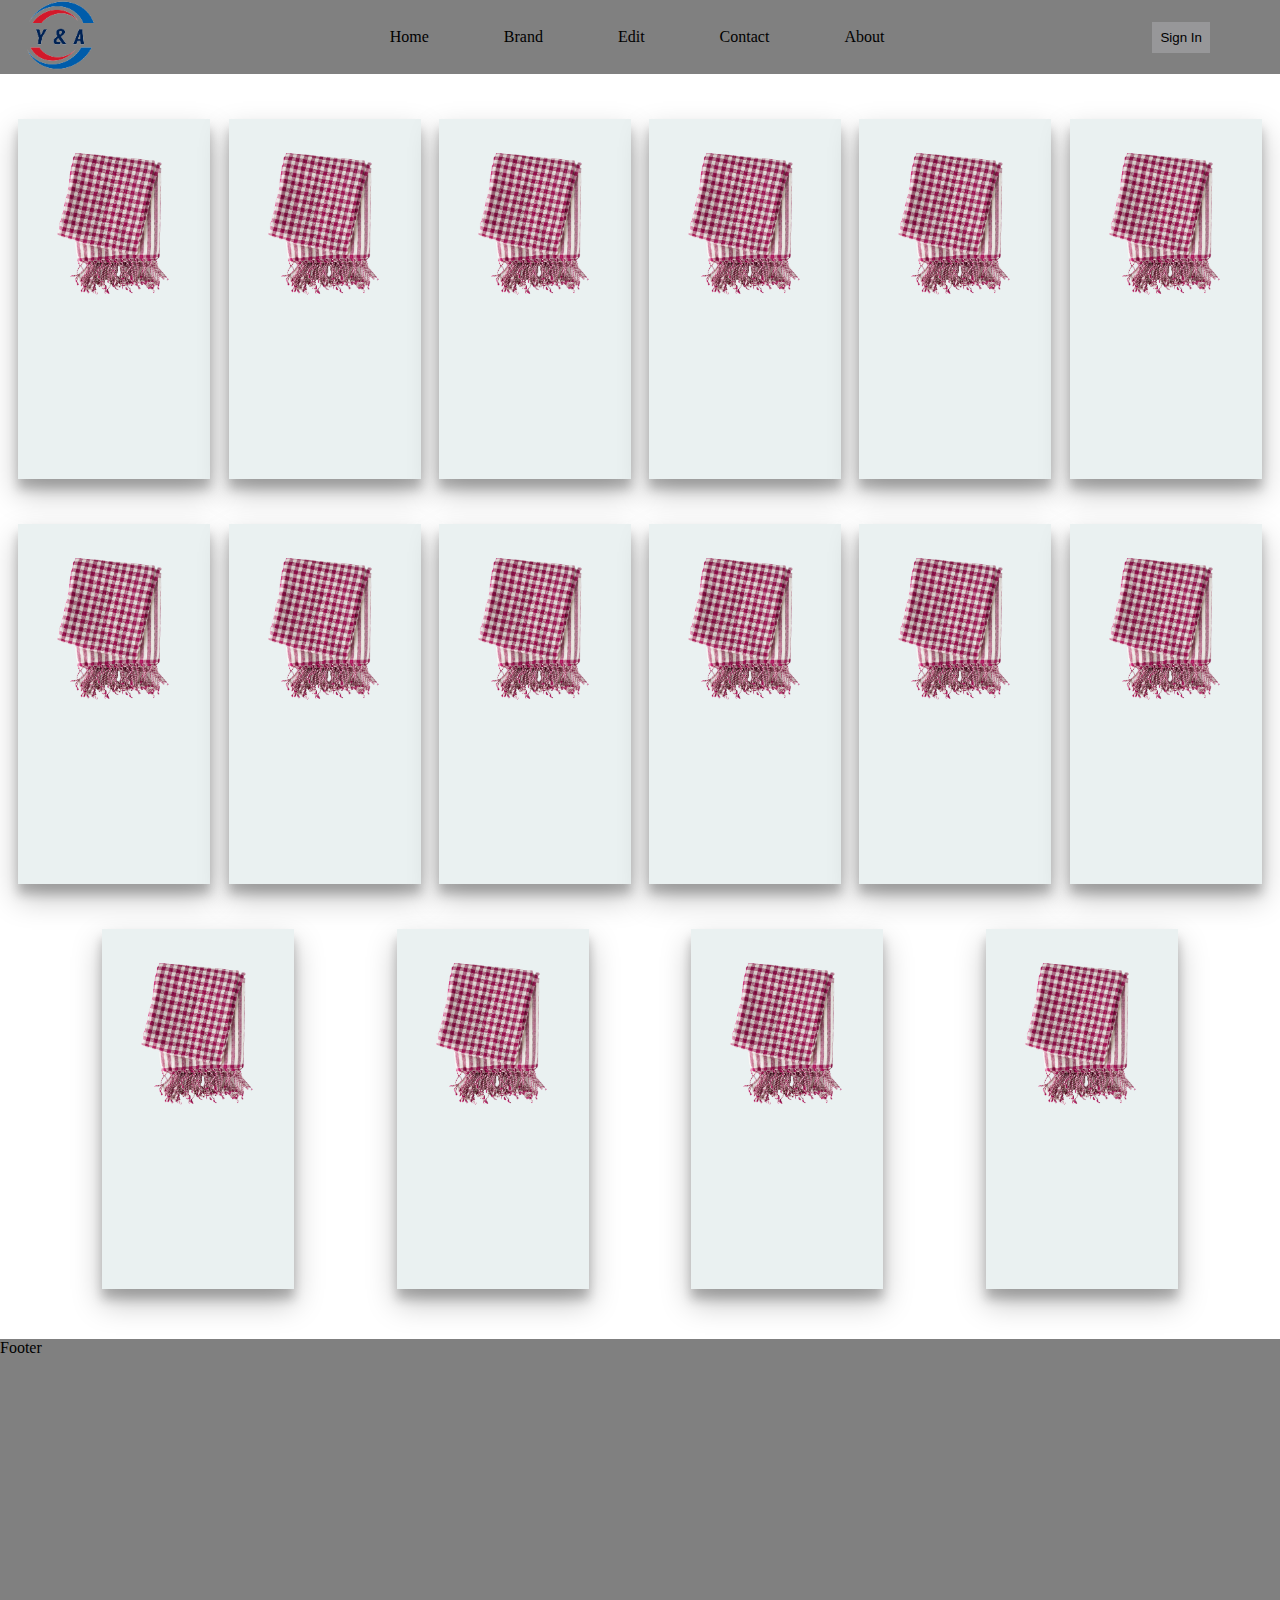
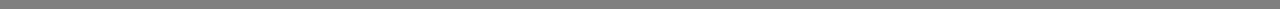
<file: index.html>
<!DOCTYPE html>
<html lang="en">
<head>
    <meta charset="UTF-8">
    <meta http-equiv="X-UA-Compatible" content="IE=edge">
    <meta name="viewport" content="width=device-width, initial-scale=1.0">
    <title>Home</title>
    <link rel="stylesheet" href="css/main.css">
    <link href="https://fonts.googleapis.com/icon?family=Material+Icons" rel="stylesheet">
</head>
<body>
    <nav>
        <a href="index.html"><img src="images/logo 1.png" /></a>
        <ul>
            <li><a href="index.html">Home</a></li>
            <li><a href="views/brand.html">Brand</a></li>
            <li><a href="views/edit.html">Edit</a></li>
            <li><a href="views/contact.html">Contact</a></li>
            <li><a href="views/about.html">About</a></li>
        </ul>
        <div class="icon">
            <button>Sign In</button>
        </div>
    </nav>
    <main>
        <div class="main-card">
            <div class="card">
                <img src="images/scarf1.png" alt="">
            </div>
            <div class="card">
                <img src="images/scarf1.png" alt="">
            </div>
            <div class="card">
                <img src="images/scarf1.png" alt="">
            </div>
            <div class="card">
                <img src="images/scarf1.png" alt="">
            </div>
            <div class="card">
                <img src="images/scarf1.png" alt="">
            </div>
            <div class="card">
                <img src="images/scarf1.png" alt="">
            </div>
            <div class="card">
                <img src="images/scarf1.png" alt="">
            </div>
            <div class="card">
                <img src="images/scarf1.png" alt="">
            </div>
            <div class="card">
                <img src="images/scarf1.png" alt="">
            </div>
            <div class="card">
                <img src="images/scarf1.png" alt="">
            </div>
            <div class="card">
                <img src="images/scarf1.png" alt="">
            </div>
            <div class="card">
                <img src="images/scarf1.png" alt="">
            </div>
            <div class="card">
                <img src="images/scarf1.png" alt="">
            </div>
            <div class="card">
                <img src="images/scarf1.png" alt="">
            </div>
            <div class="card">
                <img src="images/scarf1.png" alt="">
            </div>
            <div class="card">
                <img src="images/scarf1.png" alt="">
            </div>
        </div>
    </main>
    <footer>Footer</footer>
</body>
</html>
</file>
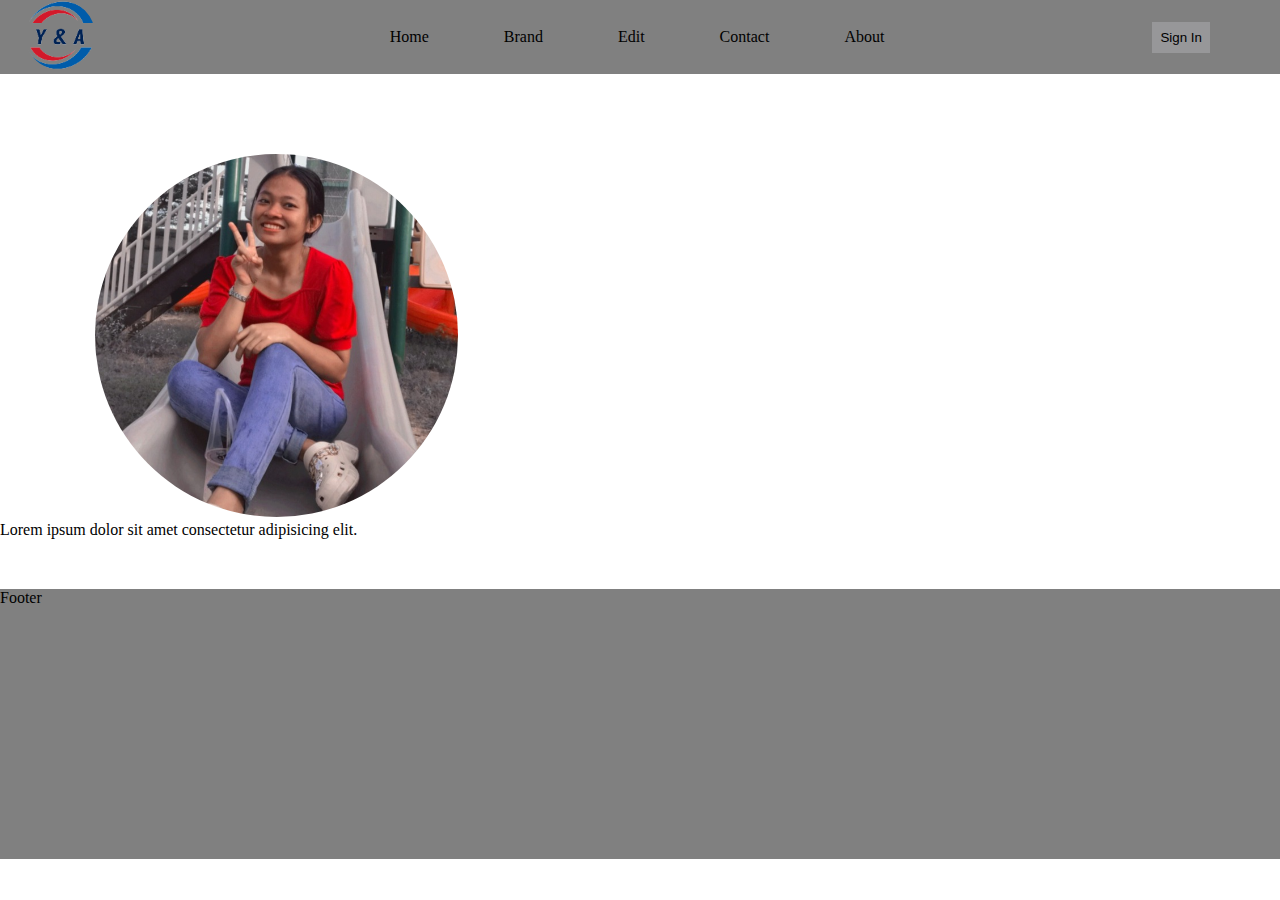
<file: views/about.html>
<!DOCTYPE html>
<html lang="en">
<head>
    <meta charset="UTF-8">
    <meta http-equiv="X-UA-Compatible" content="IE=edge">
    <meta name="viewport" content="width=device-width, initial-scale=1.0">
    <title>About Us</title>
    <link rel="stylesheet" href="../css/main.css">
    <link rel="stylesheet" href="../css/about.css">
    <link href="https://fonts.googleapis.com/icon?family=Material+Icons" rel="stylesheet">
</head>
<body>
    <nav>
        <a href="../index.html"><img src="../images/logo 1.png" /></a>
        <ul>
            <li><a href="../index.html">Home</a></li>
            <li><a href="brand.html">Brand</a></li>
            <li><a href="edit.html">Edit</a></li>
            <li><a href="contact.html">Contact</a></li>
            <li><a href="about.html">About</a></li>
        </ul>
        <div class="icon">
            <button>Sign In</button>
        </div>
    </nav>
    <main>
        <div class="image">
            <img src="../images/photo of us.jpg" alt="">
        </div>
        <p>Lorem ipsum dolor sit amet consectetur adipisicing elit.</p>
    </main>
    <footer>Footer</footer>
</body>
</html>
</file>
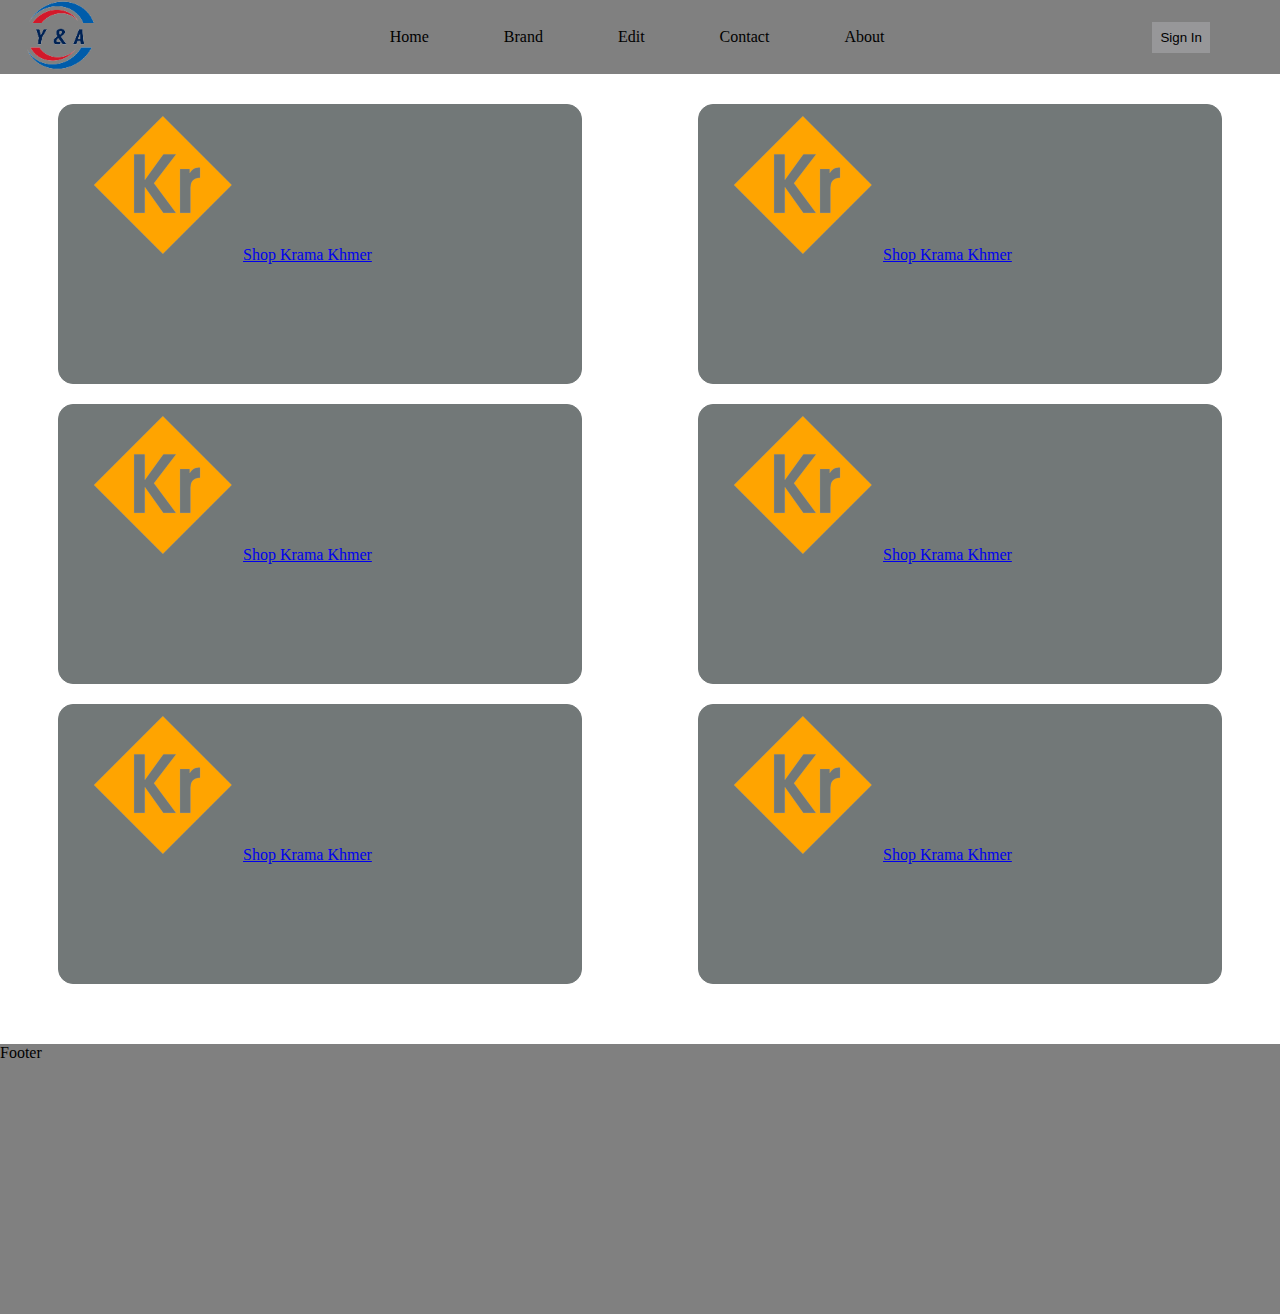
<file: views/brand.html>
<!DOCTYPE html>
<html lang="en">
<head>
    <meta charset="UTF-8">
    <meta http-equiv="X-UA-Compatible" content="IE=edge">
    <meta name="viewport" content="width=device-width, initial-scale=1.0">
    <title>Brand Page</title>
    <link rel="stylesheet" href="../css/main.css">
    <link rel="stylesheet" href="../css/brand.css">
    <link href="https://fonts.googleapis.com/icon?family=Material+Icons" rel="stylesheet">
</head>
<body>
    <nav>
        <a href="../index.html"><img src="../images/logo 1.png" /></a>
        <ul>
            <li><a href="../index.html">Home</a></li>
            <li><a href="brand.html">Brand</a></li>
            <li><a href="edit.html">Edit</a></li>
            <li><a href="contact.html">Contact</a></li>
            <li><a href="about.html">About</a></li>
        </ul>
        <div class="icon">
            <button>Sign In</button>
        </div>
    </nav>
    <main>
        <div id="edit">
            <div id="view">
                <div class="cards">
                    <div class="title">
                        <img src="../images/logo krama khmer.png" alt="">
                        <span class="tittle">
                            <a href="https://www.kramakrama.com/en/shop">Shop Krama Khmer</a>
                        </span>
                    </div>
                </div>
                <div class="cards">
                    <div class="title">
                        <img src="../images/logo krama khmer.png" alt="">
                        <span class="tittle">
                            <a href="https://www.kramakrama.com/en/shop">Shop Krama Khmer</a>
                        </span>
                    </div>
                </div>
                <div class="cards">
                    <div class="title">
                        <img src="../images/logo krama khmer.png" alt="">
                        <span class="tittle">
                            <a href="https://www.kramakrama.com/en/shop">Shop Krama Khmer</a>
                        </span>
                    </div>
                </div>
                <div class="cards">
                    <div class="title">
                        <img src="../images/logo krama khmer.png" alt="">
                        <span class="tittle">
                            <a href="https://www.kramakrama.com/en/shop">Shop Krama Khmer</a>
                        </span>
                    </div>
                </div>
                <div class="cards">
                    <div class="title">
                        <img src="../images/logo krama khmer.png" alt="">
                        <span class="tittle">
                            <a href="https://www.kramakrama.com/en/shop">Shop Krama Khmer</a>
                        </span>
                    </div>
                </div>
                <div class="cards">
                    <div class="title">
                        <img src="../images/logo krama khmer.png" alt="">
                        <span class="tittle">
                            <a href="https://www.kramakrama.com/en/shop">Shop Krama Khmer</a>
                        </span>
                    </div>
                </div>
            </div>
        </div>
    </main>
    <footer>Footer</footer>
</body>
</html>
</file>
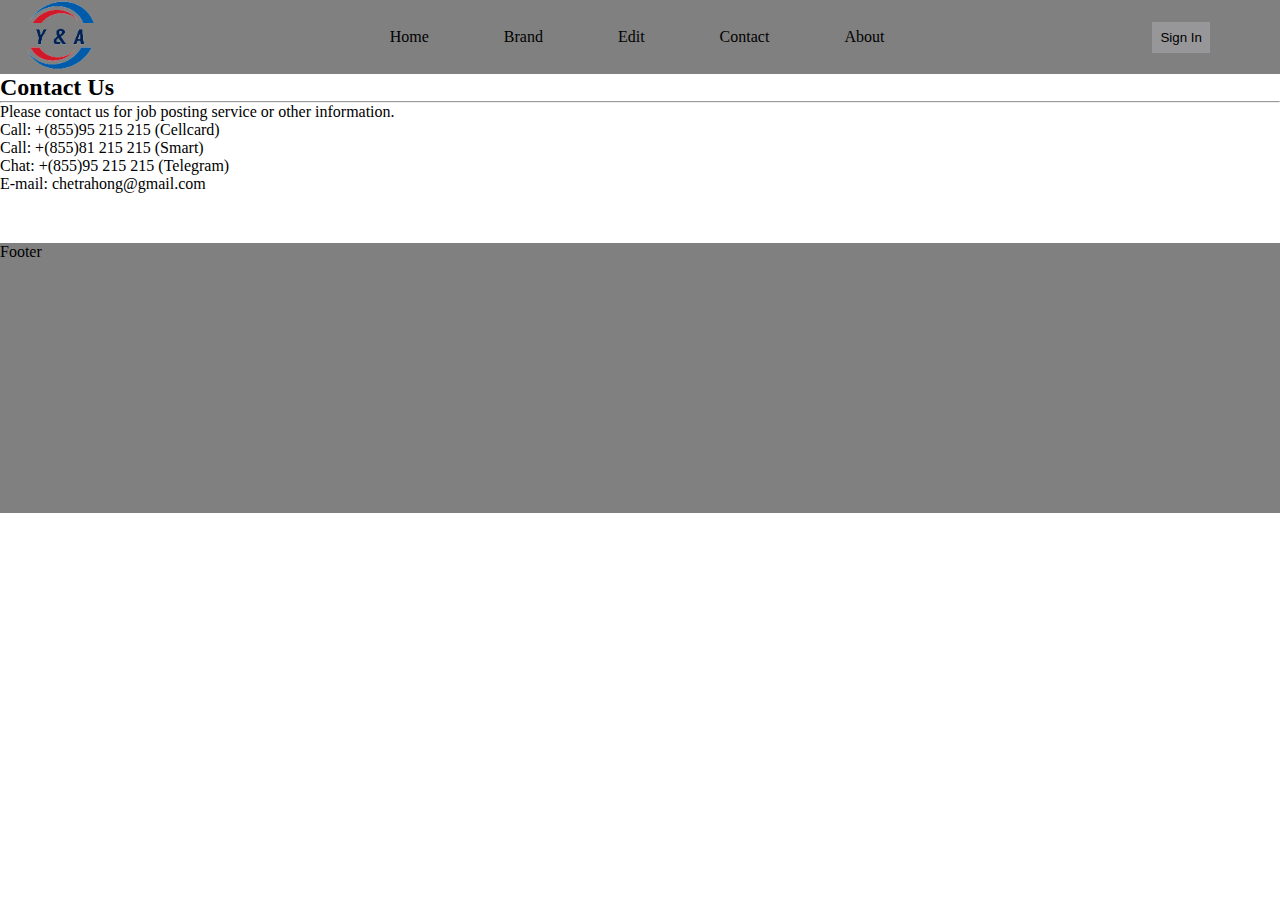
<file: views/contact.html>
<!DOCTYPE html>
<html lang="en">
<head>
    <meta charset="UTF-8">
    <meta http-equiv="X-UA-Compatible" content="IE=edge">
    <meta name="viewport" content="width=device-width, initial-scale=1.0">
    <title>Contact</title>
    <link rel="stylesheet" href="../css/main.css">
    <link href="https://fonts.googleapis.com/icon?family=Material+Icons" rel="stylesheet">
</head>
<body>
    <nav>
        <a href="../index.html"><img src="../images/logo 1.png" /></a>
        <ul>
            <li><a href="../index.html">Home</a></li>
            <li><a href="brand.html">Brand</a></li>
            <li><a href="edit.html">Edit</a></li>
            <li><a href="contact.html">Contact</a></li>
            <li><a href="about.html">About</a></li>
        </ul>
        <div class="icon">
          <button>Sign In</button>
      </div>
    </nav>
    <div class="container">
        <div class="container-title">
          <h2>Contact Us</h2>
          <hr>
          <p>Please contact us for job posting service or other information.</p>
          <div class="tel">
            <i class="fa fa-phone-square call" aria-hidden="true"></i>
            <p>Call: +(855)95 215 215 (Cellcard)</p>
          </div>
          <div class="tel">
            <i class="fa fa-phone-square call" aria-hidden="true"></i>
            <p>Call: +(855)81 215 215 (Smart)</p>
          </div>
          <div class="tel">
            <i class="fa fa-telegram" aria-hidden="true"></i>
            <p>Chat: +(855)95 215 215 (Telegram)</p>
          </div>
          <div class="tel">
            <i class="fa fa-envelope" aria-hidden="true"></i>
            <p>E-mail: chetrahong@gmail.com</p>
          </div>
        </div>
      </div>
    <footer>Footer</footer>
</body>
</html>
</file>
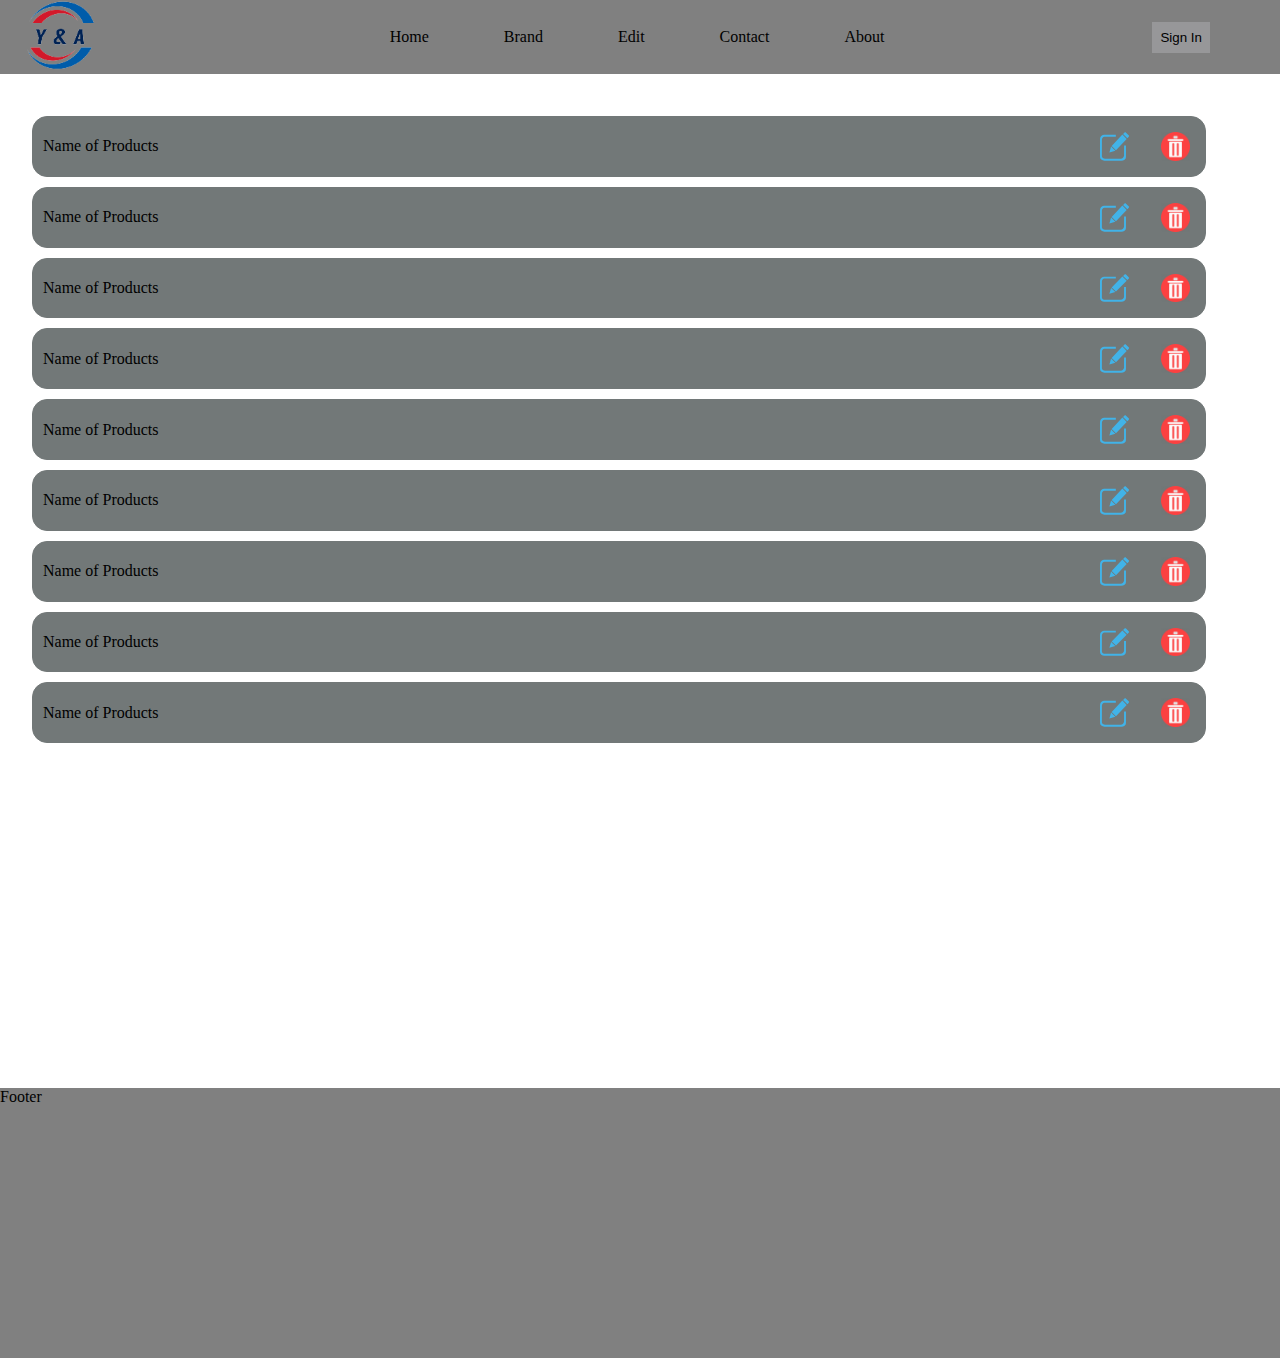
<file: views/edit.html>
<!DOCTYPE html>
<html lang="en">
<head>
    <meta charset="UTF-8">
    <meta http-equiv="X-UA-Compatible" content="IE=edge">
    <meta name="viewport" content="width=device-width, initial-scale=1.0">
    <title>Edit</title>
    <link rel="stylesheet" href="../css/main.css">
    <link rel="stylesheet" href="../css/edit.css">
    <link href="https://fonts.googleapis.com/icon?family=Material+Icons" rel="stylesheet">
</head>
<body>
    <nav>
        <a href=""><img src="../images/logo 1.png" /></a>
        <ul>
            <li><a href="../index.html">Home</a></li>
            <li><a href="brand.html">Brand</a></li>
            <li><a href="edit.html">Edit</a></li>
            <li><a href="contact.html">Contact</a></li>
            <li><a href="about.html">About</a></li>
        </ul>
        <div class="icon">
            <button>Sign In</button>
        </div>
    </nav>
    <main>
        <div id="edit">
            <div id="view">
                <div class="cards">
                    <div class="title">
                        <span class="tittle">Name of Products</span>
                    </div>
                    <div class="actions">
                        <img src="../images/edit.svg" alt="">
                        <img src="../images/trash.png" alt="">
                    </div>
                </div>
                <div class="cards">
                    <div class="title">
                        <span class="tittle">Name of Products</span>
                    </div>
                    <div class="actions">
                        <img src="../images/edit.svg" alt="">
                        <img src="../images/trash.png" alt="">
                    </div>
                </div>
                <div class="cards">
                    <div class="title">
                        <span class="tittle">Name of Products</span>
                    </div>
                    <div class="actions">
                        <img src="../images/edit.svg" alt="">
                        <img src="../images/trash.png" alt="">
                    </div>
                </div>
                <div class="cards">
                    <div class="title">
                        <span class="tittle">Name of Products</span>
                    </div>
                    <div class="actions">
                        <img src="../images/edit.svg" alt="">
                        <img src="../images/trash.png" alt="">
                    </div>
                </div>
                <div class="cards">
                    <div class="title">
                        <span class="tittle">Name of Products</span>
                    </div>
                    <div class="actions">
                        <img src="../images/edit.svg" alt="">
                        <img src="../images/trash.png" alt="">
                    </div>
                </div>
                <div class="cards">
                    <div class="title">
                        <span class="tittle">Name of Products</span>
                    </div>
                    <div class="actions">
                        <img src="../images/edit.svg" alt="">
                        <img src="../images/trash.png" alt="">
                    </div>
                </div>
                <div class="cards">
                    <div class="title">
                        <span class="tittle">Name of Products</span>
                    </div>
                    <div class="actions">
                        <img src="../images/edit.svg" alt="">
                        <img src="../images/trash.png" alt="">
                    </div>
                </div>
                <div class="cards">
                    <div class="title">
                        <span class="tittle">Name of Products</span>
                    </div>
                    <div class="actions">
                        <img src="../images/edit.svg" alt="">
                        <img src="../images/trash.png" alt="">
                    </div>
                </div>
                <div class="cards">
                    <div class="title">
                        <span class="tittle">Name of Products</span>
                    </div>
                    <div class="actions">
                        <img src="../images/edit.svg" alt="">
                        <img src="../images/trash.png" alt="">
                    </div>
                </div>
            </div>
        </div>
    </main>
    <footer>Footer</footer>
</body>
</html>
</file>
<file: css/main.css>
*{
    margin: 0;
    padding: 0;
}

/* body{
    background-image: url(../images/background.jpg);
} */

nav {
    display: flex;
    justify-content: space-between;
    align-items: center;
    background-color: rgb(128, 128, 128);
    position: sticky;
    top: 0;
}

img {
    margin-left: 25px;
}

ul > h2 {
    margin-left: 30px;
}

nav img {
    width: 70px;
    height: 70px;
    cursor: pointer;
}

ul {
    display: flex;
    margin-top: 1%;
    margin-right: 3%;
    margin-bottom: 1%;
}

ul li {
    list-style: none;
    padding: 5px 5px;
    cursor: pointer;
}

ul li a {
    margin-left: 65px;
    text-decoration: none;
    color: rgb(0, 0, 0);
}
ul li:hover {
    background-color: var(--main-color-light);
    border: none;
}
.icon{
    display: flex;
    flex-direction: row;
    margin-right: 50px;
}
.icon button{
    margin-right: 20px;
    padding: 8px;
}
button{
    background: rgb(151, 151, 153);
    border: none;
}

/* main */
.main-card{
    display: flex;
    flex-wrap: wrap;
    justify-content: space-evenly;
}
.card{
    margin-top: 45px;
    width: 15%;
    height: 40vh;
    background: rgb(234, 241, 241);
    box-shadow: rgba(0, 0, 0, 0.25) 0px 14px 28px, rgba(0, 0, 0, 0.22) 0px 10px 10px;
}
.card > img{
    width: 70%;
}
.card:hover{
    transform: translate(-10px);
}
footer{
    background: grey;
    height: 30vh;
    margin-top: 50px;
}
</file>
<file: css/about.css>
.image{
    margin-top: 80px;
    margin-left: 70px;
}
img{
    border-radius: 50%;
    height: 40%;
    width: 30%;
}
</file>
<file: css/brand.css>
#view {
    background-color: var(--main-color-light);
    /* padding: 2rem; */
    margin-top: 20px;
    display: flex;
    flex-wrap: wrap;
    justify-content: space-around;
    width: 100vw;
    height: 100vh;
}
.cards {
    display: flex;
    flex-direction: column;
    width: 40%;
    margin: 10px 0;
    padding: 5px;
    border: 1px solid rgb(114, 120, 120);
    background-color: rgb(114, 120, 120);
    border-radius: 15px;
}
.cards:hover{
    transform: translate(10px);
}
</file>
<file: css/edit.css>
#view {
    background-color: var(--main-color-light);
    padding: 2rem;
    width: 100vw;
    height: 100vh;
}
.cards {
    display: flex;
    justify-content: space-between;
    align-items: center;
    width: 90%;
    margin: 10px 0;
    padding: 10px;
    border: 1px solid rgb(114, 120, 120);
    background-color: rgb(114, 120, 120);
    border-radius: 15px;
}
.cards:hover{
    transform: translate(10px);
}
.title{
    width: 60%;
    display: flex;
    flex-direction: column;
  }
  
.actions {
    width: 10%;
    display: flex;
    justify-content: space-between;
    padding: 5px;
    cursor: pointer;
}
.actions img {
    width: 25%;
}
</file>
